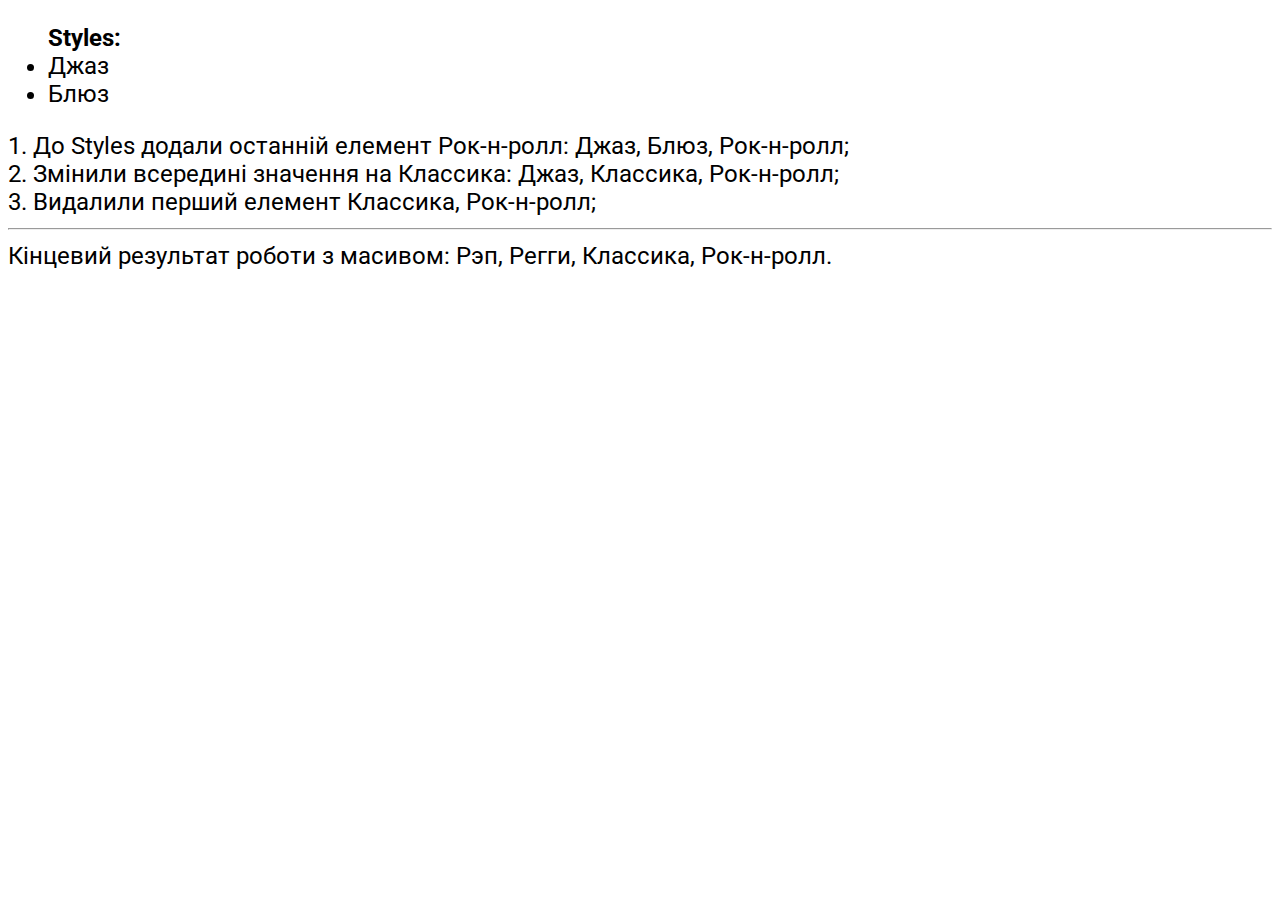
<file: hometask3/index.html>
<!DOCTYPE html>
<html lang="en">
  <head>
    <meta charset="UTF-8" />
    <meta http-equiv="X-UA-Compatible" content="IE=edge" />
    <meta name="viewport" content="width=device-width, initial-scale=1.0" />
    <link
      href="https://fonts.googleapis.com/css2?family=Roboto:wght@400;700&display=swap"
      rel="stylesheet"
    />
    <link rel="stylesheet" href="./style/style.css" />
    <title>Array</title>
  </head>
  <body>
    <script src="./code/code.js"></script>
  </body>
</html>
</file>
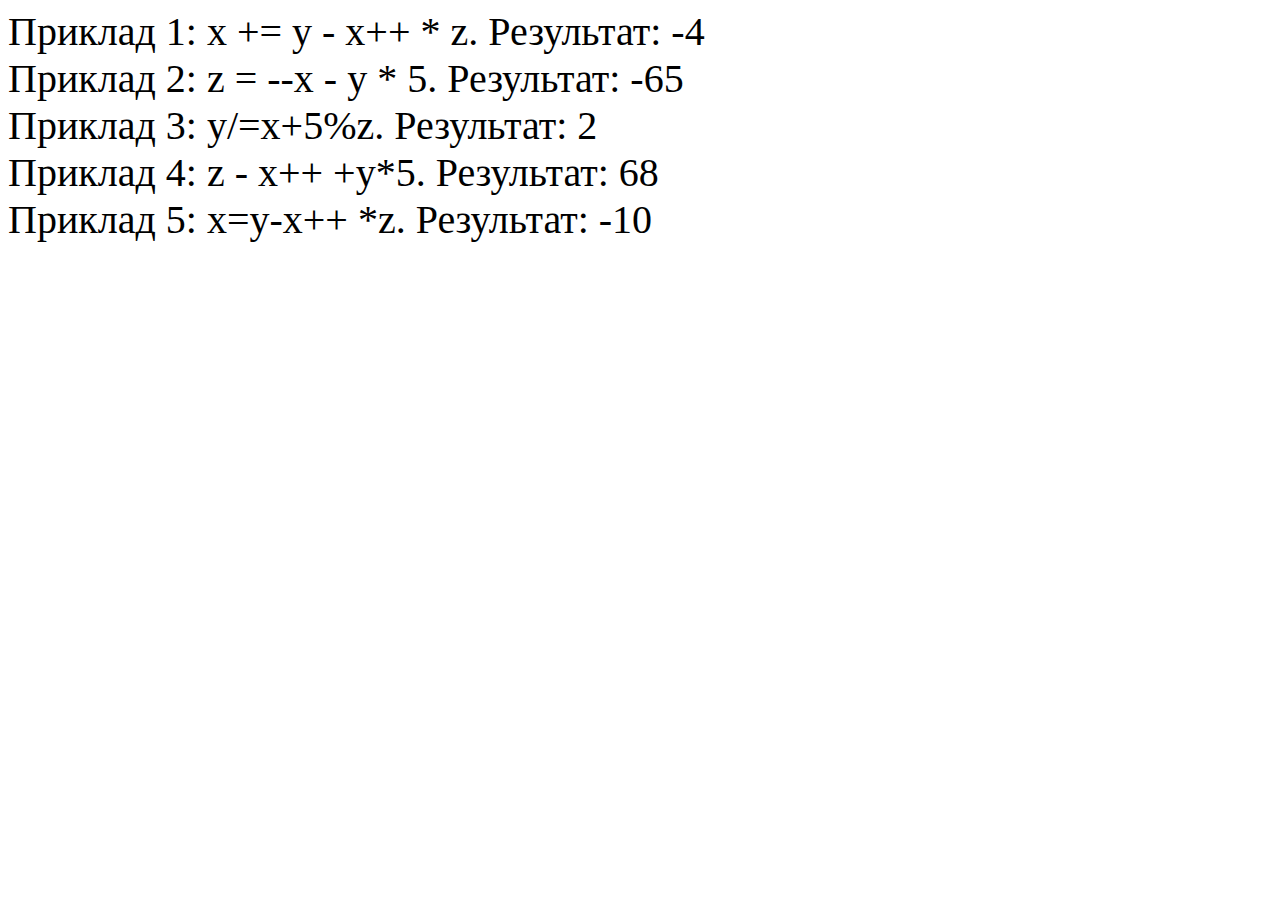
<file: hometask1/operations/index.html>
<!DOCTYPE html>
<html lang="en">
  <head>
    <meta charset="UTF-8" />
    <meta http-equiv="X-UA-Compatible" content="IE=edge" />
    <meta name="viewport" content="width=device-width, initial-scale=1.0" />
    <title>Operations</title>
    <style>
      /* На сторінці був надто малий шрифт. Написала тут, щоб заради однієї властивості
    не створювати новий файл*/
      body {
        font-size: 40px;
      }
    </style>
  </head>
  <body>
    <script>
      var x = 6;
      var y = 14;
      var z = 4;
      document.write(
        "<div>" +
          "Приклад 1: x += y - x++ * z.  Результат: " +
          (x += y - x++ * z) +
          "</div>"
      ); /* -4. спочатку робиться постфіксна форма інкременту, тобто повертає
      старе значення (6), наступним робиться операція *, бо вона має вищий пріорітет аніж додавання. 
      Тому отримаємо 6*4=24, далі йдуть дії додавання та віднімання, які робляться почерзі.
      Спочатку 6+14 = 20, а потім вже 20 - 24 = -4.
      Інакше можна записати дужками: (x+=y)-((х++)*z)
      */
      var x = 6;
      var y = 14;
      var z = 4;
      document.write(
        "<div>" +
          "Приклад 2: z = --x - y * 5.  Результат: " +
          (z = --x - y * 5) +
          "</div>"
      ); /*-65. Спочатку робимо декримент: --6 = 5. Наступне множення: 14*5 = 70. 
      Далі віднімання: 5 - 70 = -65. Далі присвоєння має нижчу пріоритетність, тому його робимо
      останнім та виводимо нове значення змінної */
      var x = 6;
      var y = 14;
      var z = 4;
      document.write(
        "<div>" +
          "Приклад 3: y/=x+5%z.  Результат: " +
          (y /= x + (5 % z)) +
          "</div>"
      ); /* 2. Взяття остачі має вищий пріорітет аніж додавання та присвоєння (присвоєння з діленням
      має такий же пріоритет як присвоєння), тому перша дія: 5%4 = 1. Далі додавання: 6+1 = 7. І вже 
      останній крок це присвоення 14/7 = 2  */
      var x = 6;
      var y = 14;
      var z = 4;
      document.write(
        "<div>" +
          "Приклад 4: z - x++ +y*5.  Результат: " +
          (z - x++ + y * 5) +
          "</div>"
      ); /* 68. Спочатку суфікскний інкремент, який залишає старе значення: 6. Далі множення: 14*5= 70.
      Далі залишаються віднімання та додавання, які робимо по черзі, бо мають  однаковий пріоритет.
      4 - 6 = -2 та -2 + 70 = 68.  */
      var x = 6;
      var y = 14;
      var z = 4;
      document.write(
        "<div>" +
          "Приклад 5: x=y-x++ *z.  Результат: " +
          (x = y - x++ * z) +
          "</div>"
      ); /* -10. Срочатку інкремент : 6. Далі множення: 6 * 4 = 24. Далі віднімання: 14 - 24 = -10.
      Та останній крок присвоєння. Повертаємо -10.  */
    </script>
  </body>
</html>
</file>
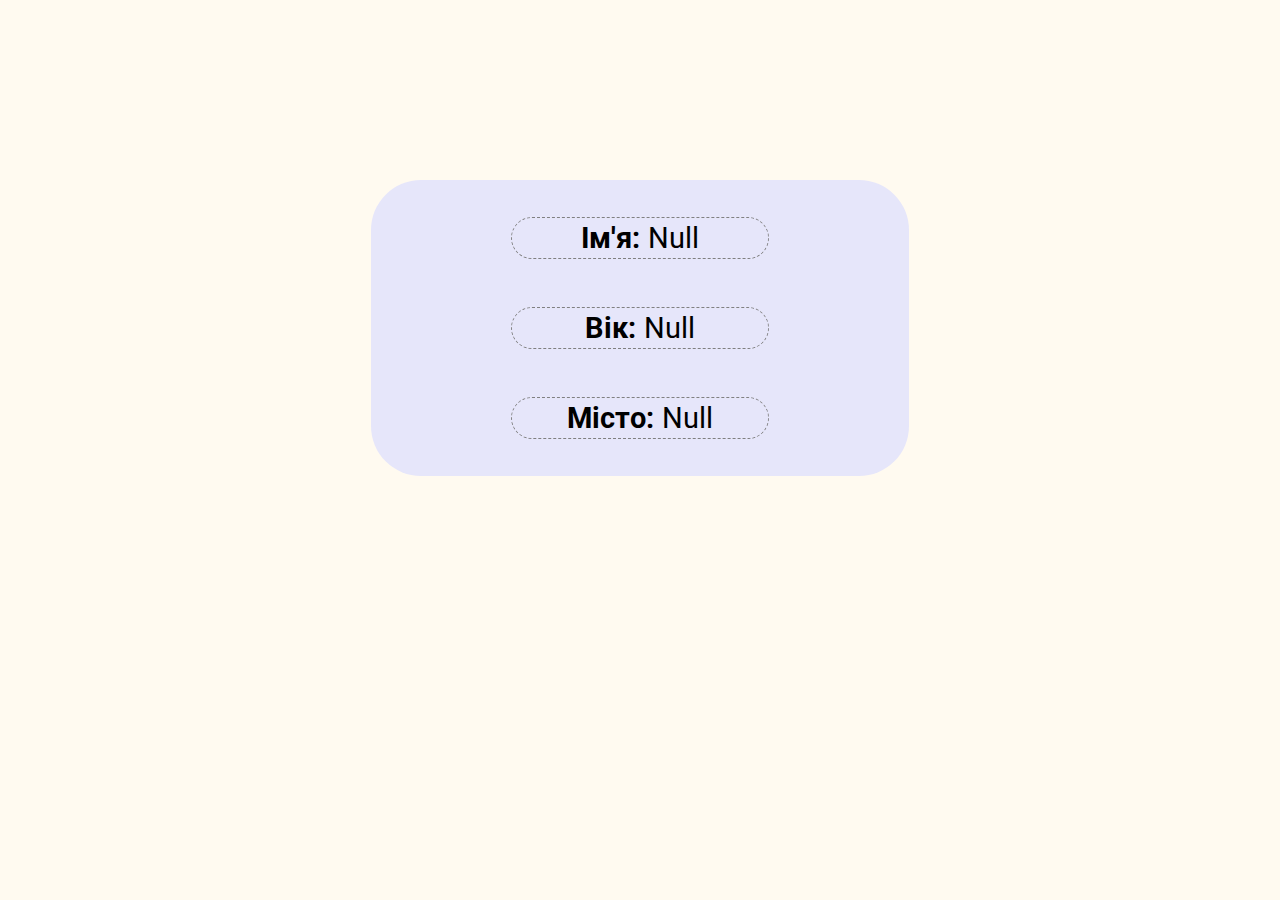
<file: hometask1/task1/index.html>
<!DOCTYPE html>
<html lang="en">
  <head>
    <meta charset="UTF-8" />
    <meta http-equiv="X-UA-Compatible" content="IE=edge" />
    <meta name="viewport" content="width=device-width, initial-scale=1.0" />
    <link
      href="https://fonts.googleapis.com/css2?family=Roboto:wght@400;700&display=swap"
      rel="stylesheet"
    />
    <link rel="stylesheet" href="./styles/style.css" />
    <title>Login</title>
  </head>
  <body>
    <main>
      <script>
        var name = prompt("Ведіть Ваше ім'я", "Нприклад, Іван");
        var age = prompt("Ведіть Ваш вік: ", "Наприклад, 14");
        var city = prompt("Ведіть місто: ", "Наприклад, Київ");
        document.write("<div>" + "<span> Ім'я: </span> " + name + "</div>");
        document.write("<div>" + "<span> Вік: </span> " + age + "</div>");
        document.write("<div>" + "<span> Місто: </span>" + city + "</div>");
        console.log("Ім'я : " + name);
        console.log("Вік : " + age);
        console.log("Місто : " + city);
      </script>
    </main>
  </body>
</html>
</file>
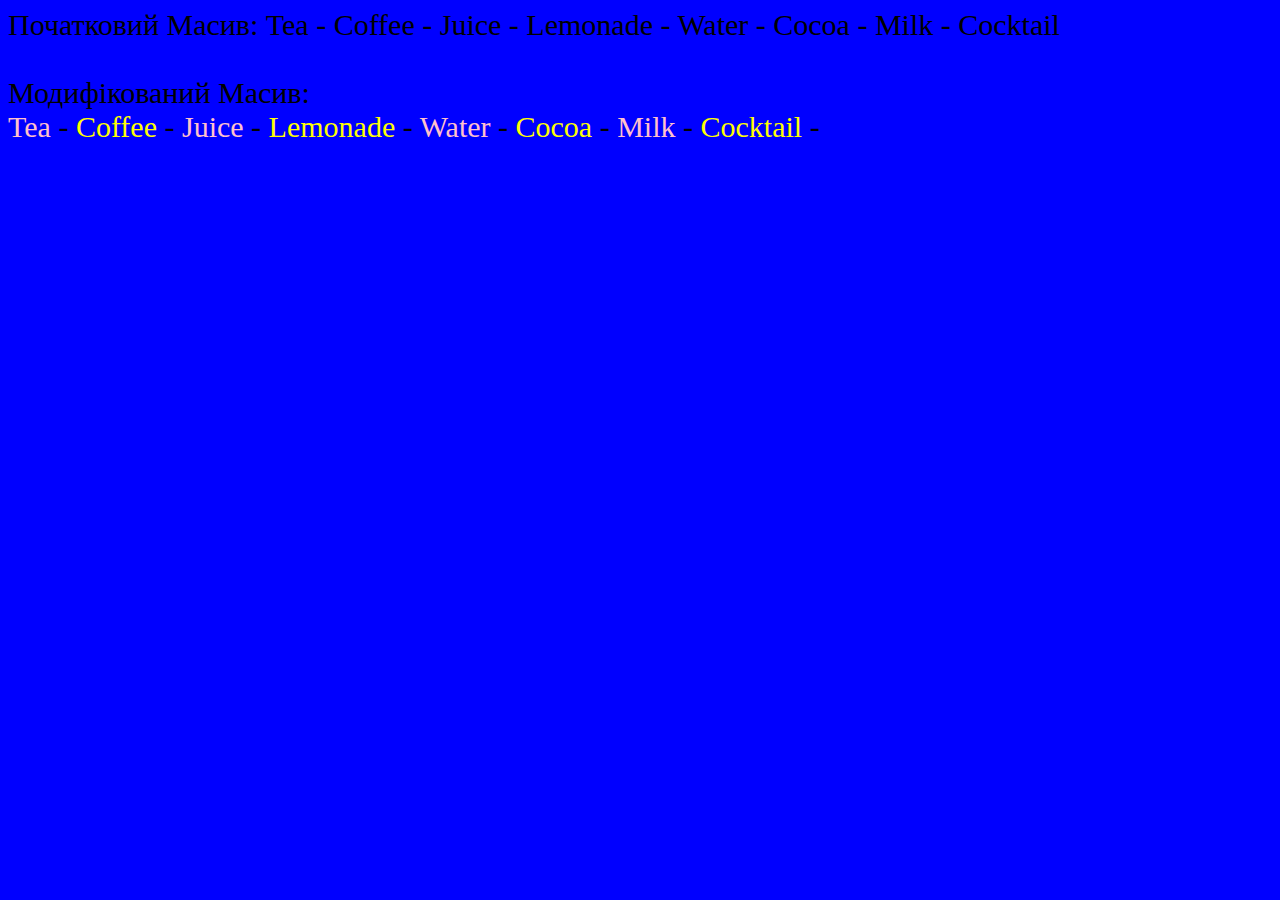
<file: hometask4/task1/index.html>
<!DOCTYPE html>
<html lang="en">
  <head>
    <meta charset="UTF-8" />
    <meta http-equiv="X-UA-Compatible" content="IE=edge" />
    <meta name="viewport" content="width=device-width, initial-scale=1.0" />
    <link rel="stylesheet" href="./style/style.css" />
    <title>Function</title>
  </head>
  <body>
    <script src="code/code.js"></script>
  </body>
</html>
</file>
<file: hometask3/style/style.css>
body {
  font-family: "Roboto", sans-serif;
  font-size: 24px;
  font-weight: 400;
}
ul {
  font-weight: 700;
}
ul > li {
  font-weight: 400;
}
</file>
<file: hometask1/task1/styles/style.css>
body {
  margin: 0;
  font-family: "Roboto", sans-serif;
  font-size: 10px;
  background-color: floralwhite;
}
main {
  width: 40%;
  height: 30vh;
  background-color: lavender;
  border-radius: 50px;
  margin: 20vh auto;
  padding: 1%;
  display: flex;
  flex-direction: column;
  justify-content: space-around;
  transition: all 1s;
}
main:hover {
  transform: scale(1.1);
}
main > div {
  width: 50%;
  margin: 0 auto;
  border: 1px dashed gray;
  border-radius: 50px;
  font-weight: 400;
  font-size: 1.8rem;
  line-height: 2.5rem;
  display: flex;
  justify-content: center;
  text-transform: capitalize;
}
main div > span {
  font-weight: 700;
  margin-right: 3%;
}
</file>
<file: hometask4/task1/style/style.css>
body {
  font-size: 30px;
  text-transform: capitalize;
  background-color: blue;
}

hr {
  color: white;
  width: 100px;
}
</file>
